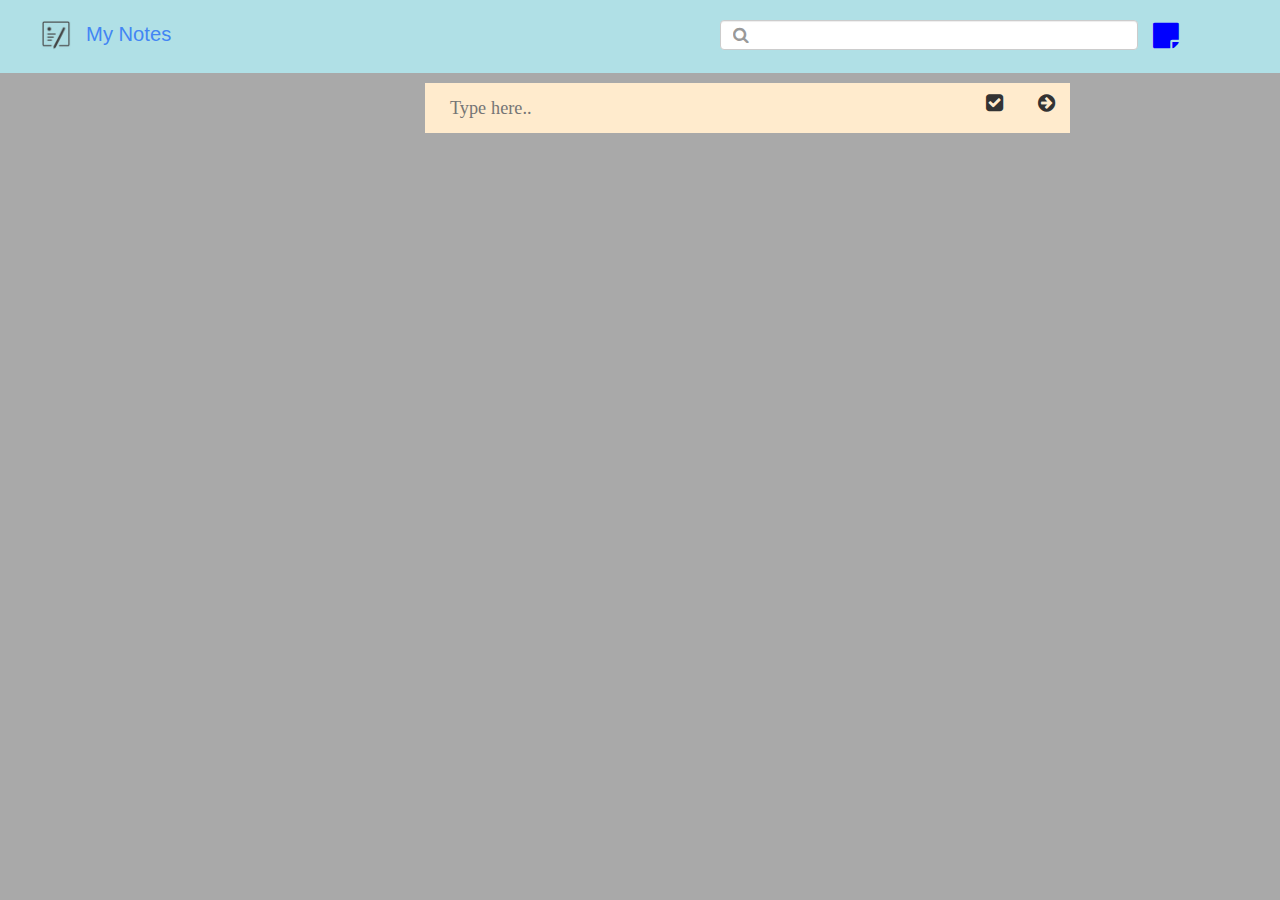
<file: index.html>
<!DOCTYPE html>
<html lang="en">
<head>
    <meta charset="utf-8">
    <meta http-equiv="X-UA-Compatible" content="IE=edge">
    <meta name="viewport" content="width=device-width, initial-scale=1">

    <title>Here's My App</title>
    <link href="css/bootstrap.min.css" rel="stylesheet">
    <link href="css/note.css" rel="stylesheet" type="text/css">
    <link href="css/jquery-ui.css" rel="stylesheet" type="text/css">
    <link rel="stylesheet" href="font-awesome/css/font-awesome.min.css">

    <script src='js/jquery.js'></script>
    <script src='js/bootstrap.min.js'></script>
    <script src='js/jquery-ui.js'></script>
    <script src='js/autosize.js'></script>
    <script src='js/jquery.live.search.min.js'></script>
    <script src='js/jquery.hideseek.min.js'></script>
    <!-- This defines the top navigator -->
    <div class="container-fluid"
         style="background-color:powderblue;font-size: 120%;font-family: 'Font Awesome',Helvetica,Arial,sans-serif;padding-top:20px;padding-bottom: 20px ">
        <div class="row" style="align-content: center">
            <div class="col-xs-4">
                <div class="row" style="align-content: center">
                    <div class="col-xs-2" style="padding-right:0 !important;"><input id="inew" type="image"
                                                                                     title="Create New Note"
                                                                                     style="float:right" align="right"
                                                                                     src="icons/new-note.png"
                                                                                     height="30"/></div>
                    <div class="col-xs-4"
                         style="font-family: 'Comic Sans MS', cursive, sans-serif;font-size: 120%;color:#4285F4;text-align: left;padding-right:0 !important;	">
                        My Notes
                    </div>
                </div>
            </div>
            <div class="col-xs-8">
                <div class="row">
                    <div class="col-xs-10" style="text-align: left;padding-right: 0 !important"><input
                            class="form-control empty" id=i1 iconified type="text"
                            style="width:60%;height:30px;float:right" placeholder="&#xF002;"></div>
                    <div class="col-xs-1"><i class="fa fa-sticky-note" style="color: blue;font-size: 30px;"
                                             aria-hidden="true"></i></div>
                </div>
            </div>
        </div>
    </div>
</head>


<body style="background-color: #a9a9a9" class="unknown">
<div class="container-fluid" style="padding-top: 10px;padding-left: 10px;padding-right: 10px;padding-bottom: 10px">
    <div class="row" id="note-new"></div>
    <div class="row" id="myspace">

    </div>
    <script src="js/note-script.js"></script>
</div>
<div class="container-fluid" style="display:none">
    <div class="row">
        <div class="col-lg-12" id="cb-el">

            <div class="row" style="display: flex;align-items: center;padding:10px;">
                <div id="cb" class="col-lg-10 row"
                     style="background-color: transparent;display:flex;align-items: center">
                    <input type=checkbox class="note-area col-lg-1"/>
                    <textarea id="ah-cb" class="note cb-ta note-area ah-cb col-lg-10"
                              placeholder="Type here.." rows="1" width="100%"
                    ></textarea>
                    <i id="rem" class="fa fa-remove note-area col-lg-1" input-type="" style="font-size:20px;">
                    </i>
                    <p id="br">
                    </p>
                </div>
            </div>
        </div>
        <div class="col-xs-12 col-sm-6 col-md-offset-4 content random" id="content"
             style="display: block;align-items: center;">

            <textarea class="note col-lg-10 note-area"
                      id="ta"
                      placeholder="Type here.."
                      style="border:0px;background-color:transparent;" width="100%"
                      rows=1></textarea>
                <i id="cbim" class="note_menu cb note-area fa fa-check-square col-lg-1"
                   input-type="hidden"
                   style="font-size:20px;display:flex;align-items: center">
                </i>
                <i id="text" class="text note_menu fa fa-file-text col-lg-1"
                   input-type="hidden"
                   style="font-size:20px;display:flex;align-items: center">
                </i>
                <i id="done"
                   class="note_menu fa fa-arrow-circle-right done col-lg-1"
                   input-type="hidden"
                   style="font-size:20px;display:flex;align-items: center"></i>
        </div>
        <div id="mydiv" class="col-xs-12 col-sm-6 col-md-4" style="padding-left:10px;padding-top:10px;display:inline-block">
            <div class="main-div"
                 style="display:inline-block;
                 padding:10px;background-color:blanchedalmond">
                <i id="dl"
                   class="note_menu del note-area fa fa-trash-o"
                   input-type="hidden"
                   style="font-size:20px;"></i>
            </div>
        </div>
    </div>
</div>
</body>
</html>
</file>
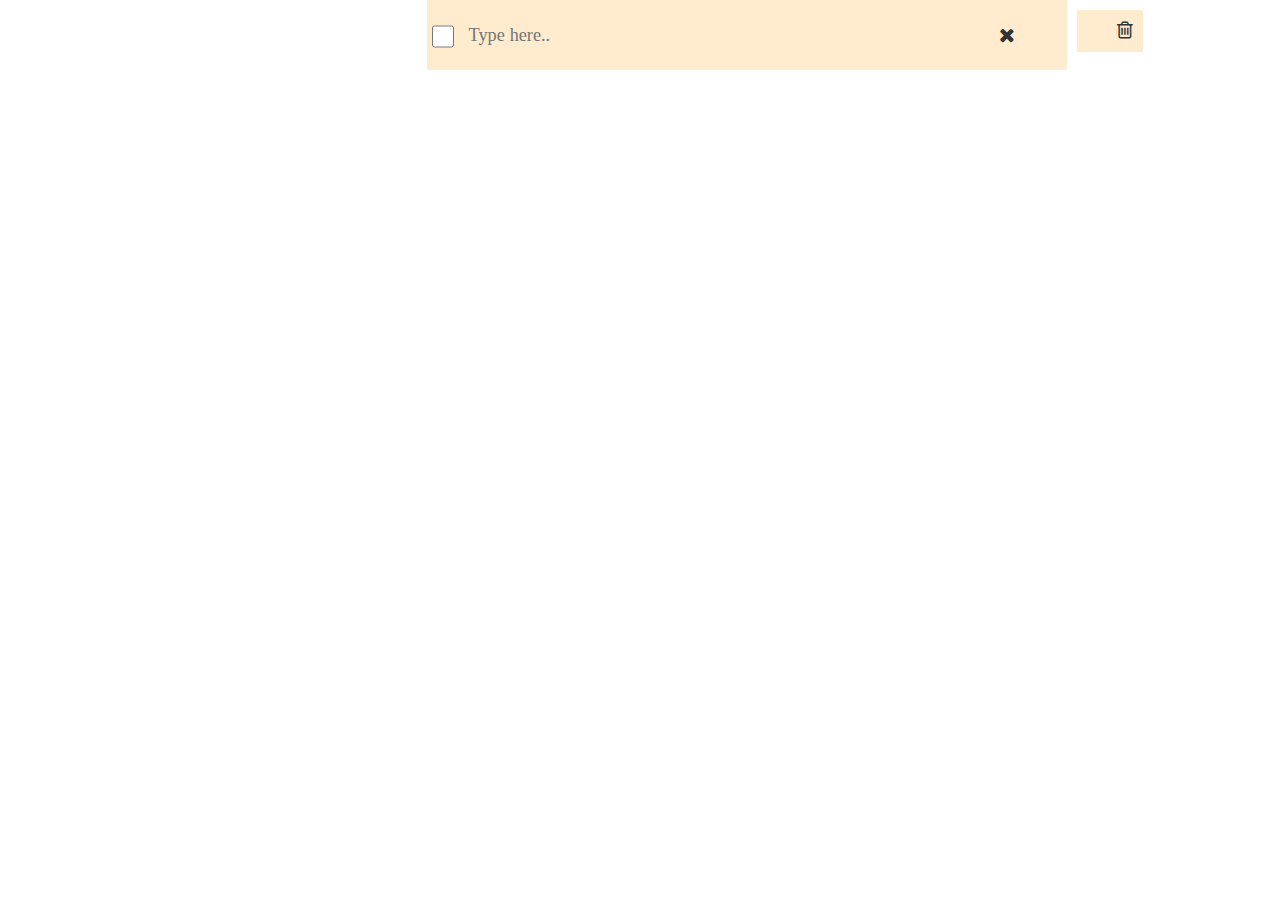
<file: HTML/content.html>
<!DOCTYPE html>
<html lang="en">
<head>
    <meta charset="utf-8">
    <meta http-equiv="X-UA-Compatible" content="IE=edge">
    <meta name="viewport" content="width=device-width, initial-scale=1">

    <title>Here's My App</title>
    <link href="../css/bootstrap.min.css" rel="stylesheet">
    <link href="../css/note.css" rel="stylesheet" type="text/css">
    <link href="../css/jquery-ui.css" rel="stylesheet" type="text/css">
    <link rel="stylesheet" href="../font-awesome/css/font-awesome.min.css">

    <script src='../js/jquery.js'></script>
    <script src='../js/bootstrap.min.js'></script>
    <script src='../js/jquery-ui.js'></script>
    <script src='../js/autosize.js'></script>
    <script src='../js/jquery.live.search.min.js'></script>
    <script src='../js/jquery.hideseek.min.js'></script>
    <script src="../js/note-script.js" type="text/javascript"></script>
</head>


<body>
<div class="container-fluid">
    <div class="row">
        <div class="col-xs-12 col-sm-6 col-md-offset-4 content random" id="content">
            <div class="row" style="display: flex;align-items: center;padding:10px;">
                <div id="cb" class="col-lg-12 row" style="background-color: transparent;display:flex;align-items: center">
                    <input type=checkbox class="note-area col-lg-1"/>
                    <textarea id="ah-cb" class="note cb-ta note-area ah-cb col-lg-12"
                              placeholder="Type here.." rows="1" width="100%"
                    ></textarea>
                    <i id="rem" class="fa fa-remove note-area col-lg-1" input-type="" style="font-size:20px;">
                    </i>
                </div>
            </div>
        </div>
        <div id="mydiv" style="padding-left:10px;padding-top:10px;display:inline-block">
            <div class="main-div"
                 style="display:inline-block;
                 padding:10px;background-color:blanchedalmond">
                <i id="dl"
                   class="note_menu del note-area fa fa-trash-o"
                   input-type="hidden"
                   style="font-size:20px;"></i>
            </div>
        </div>
    </div>
</div>
</body>
</html>
</file>
<file: css/note.css>
input[type="radio"],input[type="checkbox"]{
	width:25px;
	height:25px;
	vertical-align: top;
}

textarea{
	font-family: 'FontAwesome',cursive;
	font-size: 1.3em;
	font-weight: normal;
	border:none;
	outline:none;
	resize:none;
	background-color: transparent;
}

input.empty {
    font-family: FontAwesome;
	font-size: 1em;
    font-style: normal;
    font-weight: normal;
    text-decoration: inherit;
}

.content{
	background-color:blanchedalmond;
	padding :10px;
}
.note_menu{
	padding-left:30px;
}
</file>
